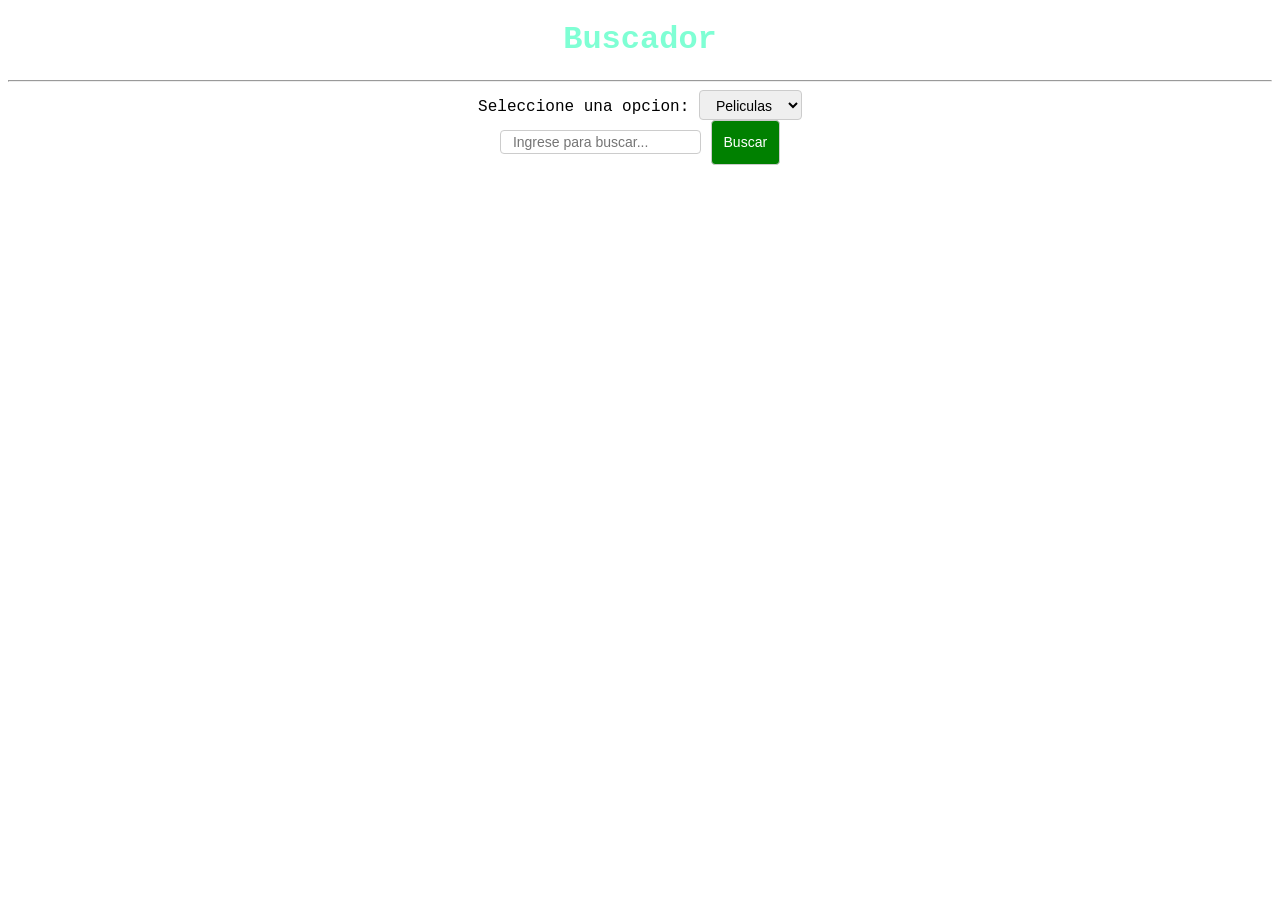
<file: BUSCADOR_DE_PELICULAS/index.html>
<!DOCTYPE html>
<html lang="en">
<head>
    <meta charset="UTF-8">
    <meta name="viewport" content="width=device-width, initial-scale=1.0">
    <link rel="stylesheet" type="text/css" href="misEstilos.css">
    <title>Buscador</title>
</head>
<body>
    <h1>Buscador</h1>
    <hr>
    <div class="bloque">
        Seleccione una opcion:
        <select id="miSelector">
            <option value="peliculas.json">Peliculas</option>
            <option value="series.json">Series</option>
        </select>
    </div>
    <div class="bloque">
        <input id="miInput" placeholder="Ingrese para buscar...">
        <button id="miBoton">Buscar</button>
    </div>
    <div class="bloque">
        <ul id="miListado"></ul>
    </div>

    <script src="misScripts.js"></script>
</body>
</html>
</file>
<file: BUSCADOR_DE_PELICULAS/misEstilos.css>
body{
 text-align: center;
 font-family: 'Courier New', Courier, monospace;   
}

h1{
    color: aquamarine;
}

input{
    height: 10px;
    padding: 6px 12px;
    font-size: 14px;
    border: 1px solid #CCC;
    border-radius: 4px;
}

select{
    height: 30px;
    padding: 6px 12px;
    font-size: 14px;
    border: 1px solid #CCC;
    border-radius: 4px;
}

button{
    height: 45px;
    padding: 6px 12px;
    font-size: 14px;
    border: 1px solid #CCC;
    border-radius: 4px;
    background-color: green;
    color: white;
    cursor: pointer;
}

ul{
    list-style: none;
}
</file>
